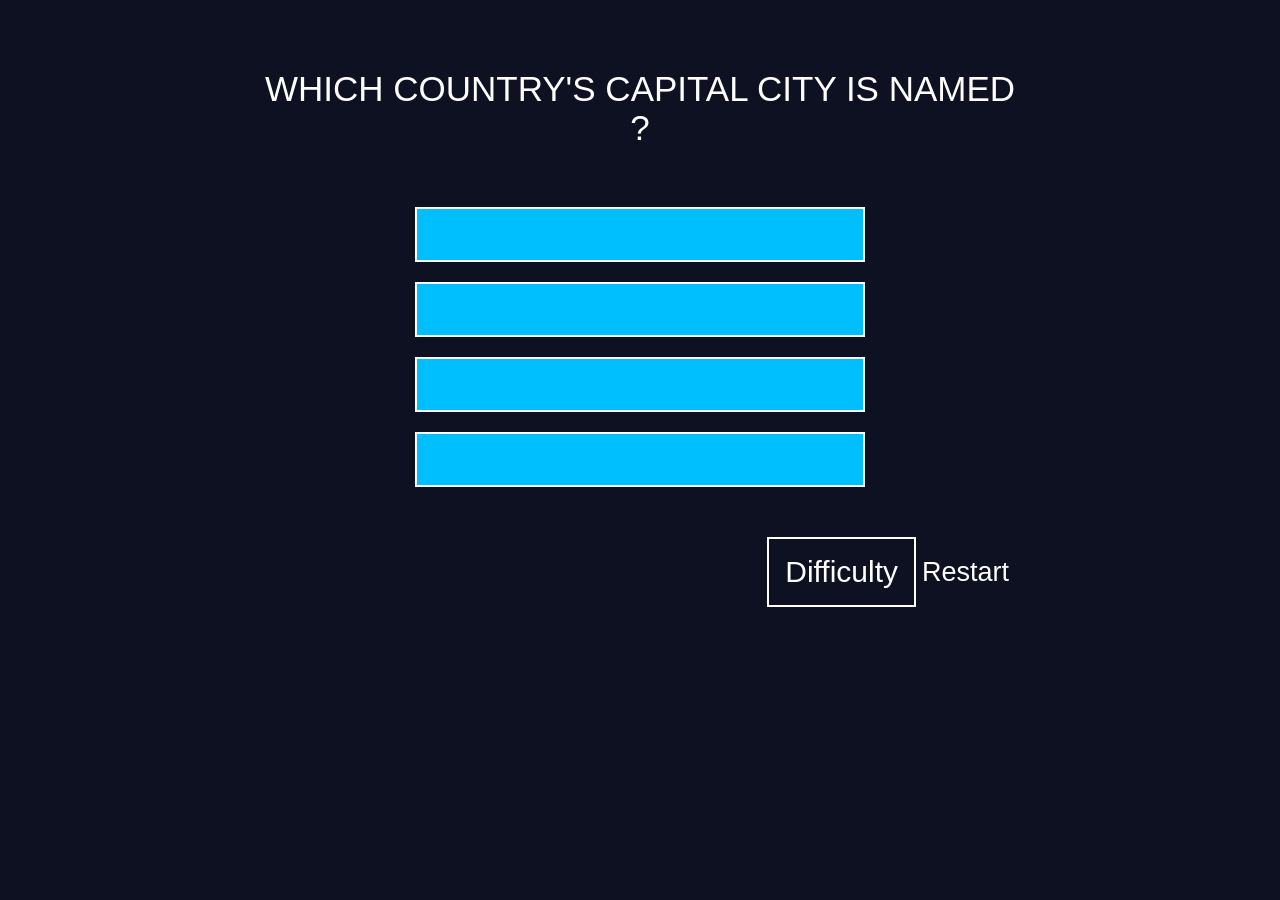
<file: index.html>
<!DOCTYPE html>
<html lang="en">
<head>
    <meta charset="UTF-8">
	<meta name="viewport" content="width=device-width, initial-scale=1.0">
	<link rel="stylesheet" href="https://cdnjs.cloudflare.com/ajax/libs/font-awesome/5.11.2/css/all.min.css" integrity="sha256-+N4/V/SbAFiW1MPBCXnfnP9QSN3+Keu+NlB+0ev/YKQ=" crossorigin="anonymous"/>
    <link rel="stylesheet" href="style.css">

    <title>Guess the Capital Cities</title>
</head>
<body>

<div class="container">

	<header>
		<h1>Which country's capital city is named
			<br>
			<span id="capitalDisplay"></span> 
			?
		</h1>
	</header>
   
	<div id="container-answers">

	
		<div class="options">
			<span class="selected" id="choice1"></span>
			<img class="flag-image">
		</div>
		<div class="options">
			<span class="selected" id="choice2"></span>
			<img class="flag-image">
		</div>
		<div class="options">
			<span class="selected" id="choice3"></span>
			<img class="flag-image">
		</div>
		<div class="options">
			<span class="selected" id="choice4"></span>
			<img class="flag-image">
		</div>
		<div class="options"><span class="selected" id="choice5"></span>
			<img class="flag-image">
		</div>
		<div class="options"><span class="selected" id="choice6"></span>
			<img class="flag-image">
		</div>
		

	</div>
	<span id="message"></span>
	<span id="answer-streak"></span>

	<div class="container-settings">
		
		<div class="dropdown">
			<button class="dropbtn">Difficulty</button>

			<div class="dropdown-content">
				<ul>
					<li> <button class= "mode">Easy</button>  </li> 
					<li> <button class= "mode clicked-dif">Medium</button> </li> 
					<li> <button class= "mode">Hard</button> </li> 
				</ul>	
			</div>
		  </div>
		<button id="restart">Restart</button>		
	</div>

</div>

	<script src="script.js"></script>
	
</body>
</html>
</file>
<file: style.css>
:root {
    --main-bg-color: #0d1121; /* Dark background color */
    --primary-text-color: #ffffff; /* White text color */
    --accent-color: #00bfff; /* Accent color for interactive elements */
}

* {
    box-sizing: border-box;
}

body {
    background-color: var(--main-bg-color);
    font-family: 'Lato', sans-serif;
    flex-direction: column;
    align-items: center;
    height: 100vh;
    margin: 0;
    display: flex;
}

header {
    padding-top: 50px;
}

.flag-image {
    height: 37px;
    width: auto;
    vertical-align: middle;
}

.options {
    background: var(--accent-color);
    color: var(--primary-text-color);
    font-size: 27px;
    cursor: pointer;
    margin: 0 auto;
    display: block;
    margin-top: 20px;
    width: 60%;
    transition: all 0.4s ease-in-out;
    text-align: center;
    border: 2px solid var(--primary-text-color);
    padding: 7px;
}

.options:hover {
    opacity: 0.9;
    transition: all 0.3s ease-in-out;
    box-shadow: 0 0 10px var(--primary-text-color);
}

#container-answers {
    display: flex;
    margin-top: 20px;
    flex-direction: column;
}

button {
    text-decoration: none;
    font-size: 16px;
    cursor: pointer;
}

h1 {
    padding: 20px 0;
    line-height: 1.1;
    text-align: center;
    color: var(--primary-text-color);
    font-weight: normal;
    font-size: 35px;
    margin: 0 auto;
    text-transform: uppercase;
}

.correct {
    border: 1px solid green;
    pointer-events: none;
}

.incorrect {
    pointer-events: none;
    opacity: 0.3;
}

.clicked {
    pointer-events: none;
    border-width: 5px;
    transition: ease-in-out;
    border-style: solid;
    font-weight: 800;
    cursor: not-allowed;
    box-shadow: 0 0 20px var(--primary-text-color);
}

.clicked-dif {
    text-decoration: underline;
    pointer-events: none;
    opacity: 0.4;
    cursor: not-allowed;
}

#restart {
    background-color: transparent;
    border: none;
    color: var(--primary-text-color);
    font-size: 27px;
}

.container-settings {
    display: flex;
    margin-top: 50px;
    justify-content: right;
}

/* Dropdown Button */
.dropbtn {
    background-color: var(--main-bg-color);
    color: var(--primary-text-color);
    padding: 16px;
    cursor: pointer;
    font-size: 16px;
    border: 2px solid var(--primary-text-color);
}

/* The container <div> - needed to position the dropdown content */
.dropdown {
    position: relative;
    display: inline-block;
}

/* Dropdown Content (Hidden by Default) */
.dropdown-content {
    display: none;
    position: absolute;
    background-color: var(--main-bg-color);
    min-width: max-content;
    box-shadow: 0px 8px 16px 0px rgba(0, 0, 0, 0.2);
    z-index: 1;
}

.mode {
    background-color: var(--main-bg-color);
    border: 2px solid var(--primary-text-color);
    color: var(--primary-text-color);
    font-size: 27px;
    margin-bottom: 10px;
}

.mode:hover {
    opacity: 0.8;
}

.dropbtn {
    font-size: 30px;
    cursor: pointer;
    color: var(--primary-text-color);
}

/* Show the dropdown menu on hover */
.dropdown:hover .dropdown-content {
    display: block;
}

/* Change the background color of the dropdown button when the dropdown content is shown */
.dropdown:hover .dropbtn {
    background-color: #1b4445;
    cursor: pointer;
}

#restart:hover {
    background-color: #1b4445;
    cursor: pointer;
}

#message {
    margin-top: 40px;
    color: var(--primary-text-color);
    font-size: 40px;
    text-align: center;
    display: block;
    font-weight: bold;
}

#answer-streak {
    color: var(--primary-text-color);
    font-size: 27px;
    font-weight: bold;
    display: block;
    padding: none;
    margin: none;
    text-align: right;
}

@media only screen and (max-width: 768px) {
    h1 {
        font-size: 20px;
    }

    .options {
        font-size: 14px;
    }

    .flag-image {
        height: 14px;
        width: auto;
    }

    button {
        font-size: 14px;
    }

    .mode,
    .dropbtn {
        font-size: 15px;
    }

    #restart,
    #message,
    #answer-streak {
        font-size: 15px;
    }

    .container-settings {
        padding-top: 0px;
        margin-top: 0px;
    }

    header {
        padding-top: 14px;
    }

    .options {
        margin-top: 18px;
    }

    .clicked {
        border: 2px solid black;
    }

    #container-answers {
        margin-top: 8px;
    }

    br {
        display: none;
    }
}
</file>
